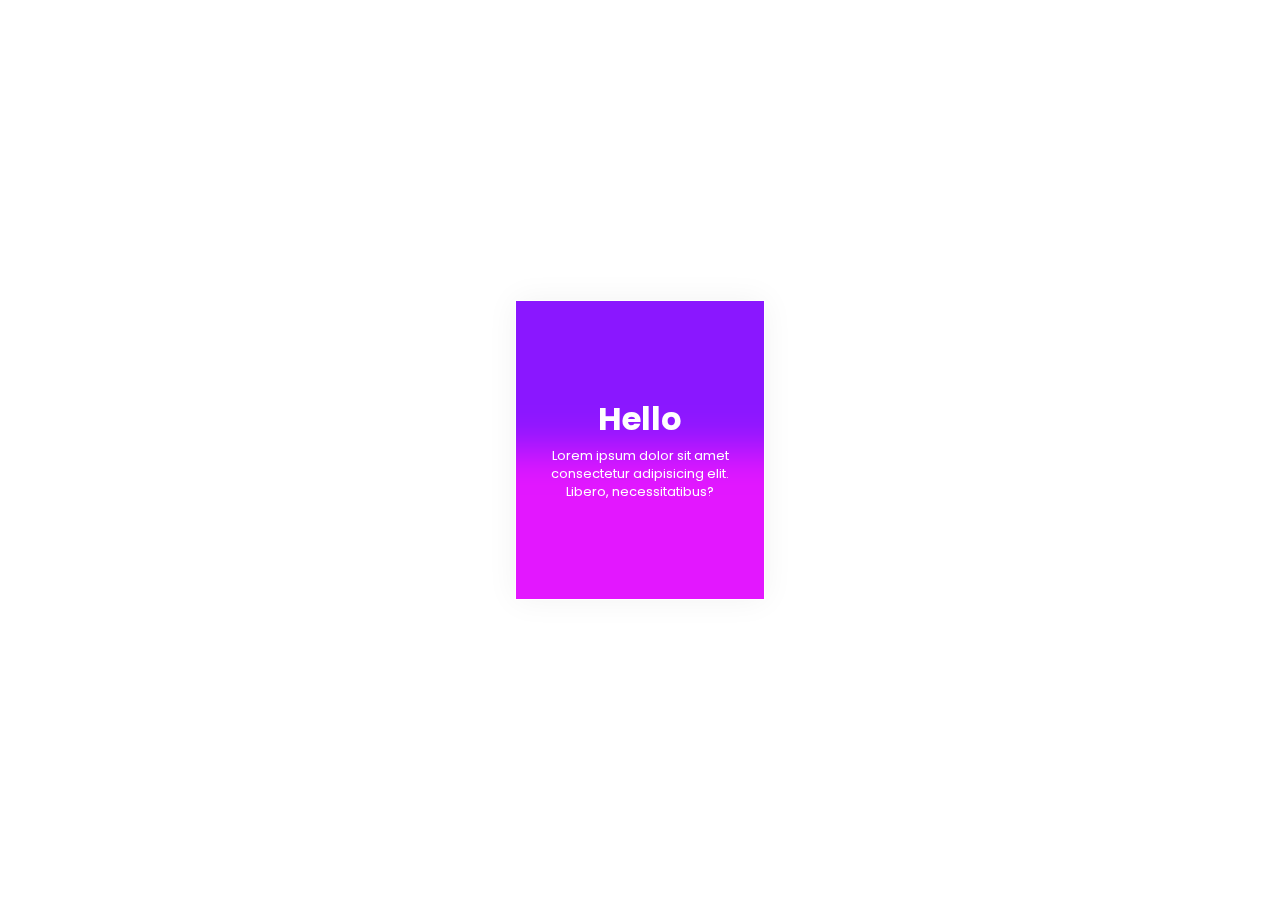
<file: card css/index.html>
<!DOCTYPE html>  
<html lang="en">  
<head>  
  <meta charset="UTF-8">  
  <meta http-equiv="X-UA-Compatible" content="IE=edge">  
  <meta name="viewport" content="width=device-width, initial-scale=1.0">  
  <title>Card With Hover Effect</title>  
  <link rel="stylesheet" href="style.css">  
</head>  
<body>  
  <div class="card">  
    <div class="content">  
      <h1>Hello</h1>  
      <p>Lorem ipsum dolor sit amet consectetur adipisicing elit. Libero, necessitatibus?</p>  
    </div>  
  </div>  
</body>  
</html>
</file>
<file: card css/style.css>
@import url('https://fonts.googleapis.com/css2?family=Poppins&display=swap');  
 *{  
   margin: 0;  
   padding: 0;  
   box-sizing: border-box;  
   font-family: 'Poppins', sans-serif;  
 }  
 body{  
   display: flex;  
   justify-content: center;  
   align-items: center;  
   height: 100vh;  
 }  
 .card{  
   width: 250px;  
   height: 300px;  
   position: relative;  
   cursor: pointer;  
 }  
 .card .content{  
   width: 100%;  
   height: 100%;  
   background: rgba(255, 255, 255, 0.089);  
   backdrop-filter: blur(20px);  
   border: 1px solid white;  
   color: white;  
   display: flex;  
   justify-content: center;  
   align-items: center;  
   flex-direction: column;  
   box-shadow: 0 0 30px rgba(0, 0, 0, 0.055);  
   transition: all .4s;  
 }  
 .card .content p{  
   font-size: 0.8em;  
   padding: 0.3em 1.5em;  
   text-align: center;  
 }  
 .card:hover .content{  
   color: rgb(36, 36, 36);  
 }  
 .card::before,  
 .card::after{  
   content: '';  
   position: absolute;  
   width: 100%;  
   height: 50%;  
   background: #7F00FF;  
   z-index: -20;  
   transition: all .4s;  
 }  
 .card::before{  
   top: 0;  
   right: 0;  
 }  
 .card::after{  
   bottom: 0;  
   left: 0;  
   background: #E100FF;  
 }  
 .card:hover::before{  
   width: 50px;  
   height: 50px;  
   transform: translate(20px, -20px);  
   border-radius: 50%;  
 }  
 .card:hover::after{  
   width: 100px;  
   height: 100px;  
   transform: translate(-20px, 20px);  
   border-radius: 50%;  
 }
</file>
